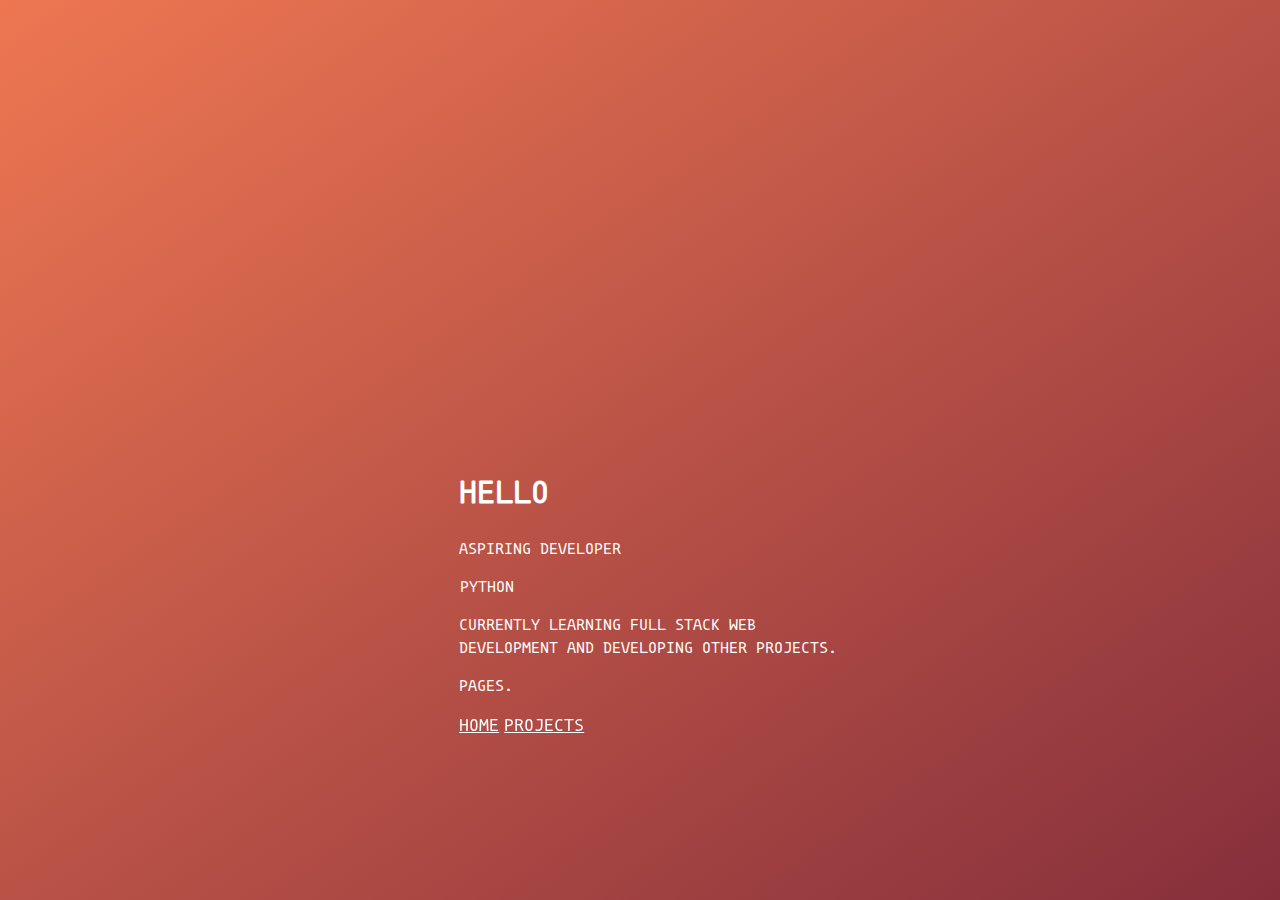
<file: index.html>
<!DOCTYPE html>
<html>
    <head>
        <meta charset="utf-8">
        <meta http-equiv="X-UA-Compatible" content="IE=edge">
        <title></title>
        <meta name="description" content="">
        <meta name="viewport" content="width=device-width, initial-scale=1">
        <link rel="stylesheet" href="../css/style.css">
    </head>
    <body>
        <section class="content hero">
            <h1><b>HELLO</b></h1>
            <p>Aspiring Developer</p>
            <div class="sliding-vertical">
                <ul>
                    <b>
                    <li>Python</li>
                    <li>React</li>
                    <li>Node</li>
                    <li>HTML</li>
                    <li>CSS</li>
                    <li>JS</li>
                    </b>
                </ul>
            </div>
            <p>Currently learning full stack web development and developing other projects.</p>
            <p>Pages.</p>
            <nav>
                <ul>
                    <li><a href="../index.html">Home</a></li>
                    <li><a href="../html/projects.html">Projects</a></li>
                </ul>
            </nav>
        </section>
        
        <script src="../js/index.js" async defer></script>
    </body>
</html>
</file>
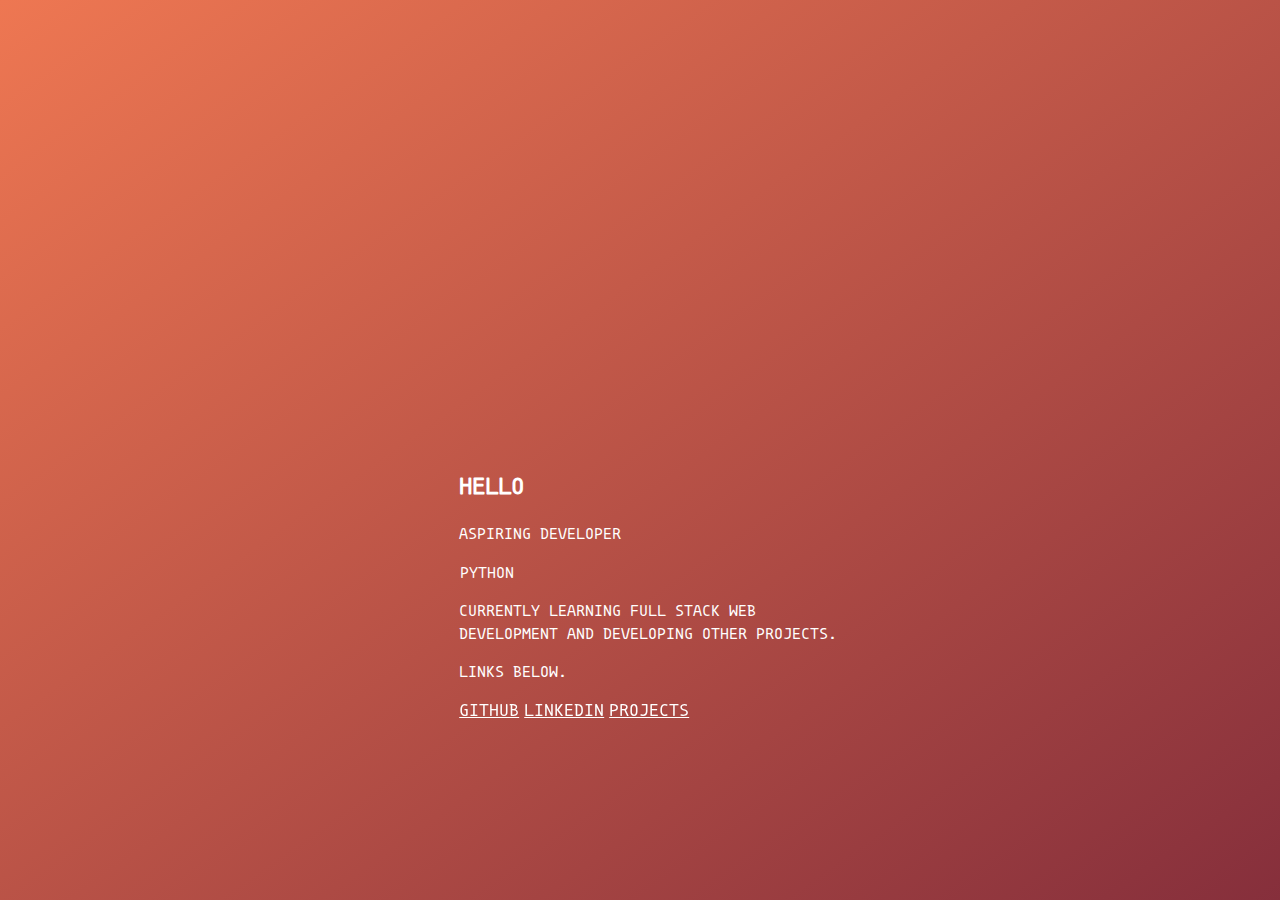
<file: html/index.html>
<!DOCTYPE html>
<html>
    <head>
        <meta charset="utf-8">
        <meta http-equiv="X-UA-Compatible" content="IE=edge">
        <title></title>
        <meta name="description" content="">
        <meta name="viewport" content="width=device-width, initial-scale=1">
        <link rel="stylesheet" href="../css/style.css">
    </head>
    <body>
        <section class="content hero">
            <h2><b>HELLO</b></h2>
            <p>Aspiring Developer</p>
            <div class="sliding-vertical">
                <ul>
                    <b>
                    <li>Python</li>
                    <li>Web Development</li>
                    <li>HTML</li>
                    <li>CSS</li>
                    <li>JS</li>
                    </b>
                </ul>
            </div>
            <p>Currently learning full stack web development and developing other projects.</p>
            <p>Links below.</p>
            <nav>
                <ul>
                    <li><a href="https://github.com/">GitHub</a></li>
                    <li><a href="https://www.linkedin.com/">LinkedIn</a></li>
                    <li><a href="../html/projects.html">Projects</a></li>
                </ul>
            </nav>
        </section>
        
        <script src="../js/index.js" async defer></script>
    </body>
</html>
</file>
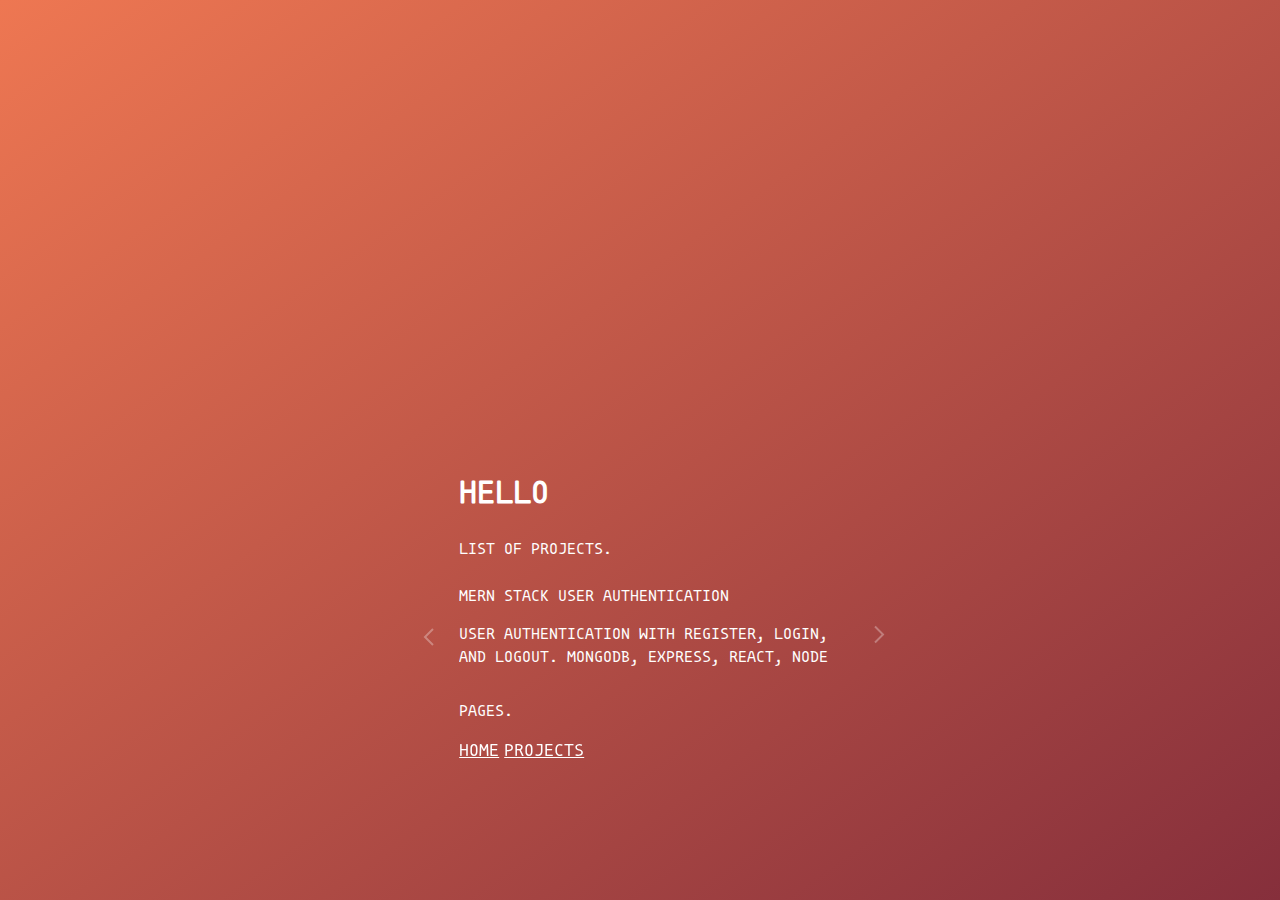
<file: html/projects.html>
<!DOCTYPE html>
<html>
    <head>
        <meta charset="utf-8">
        <meta http-equiv="X-UA-Compatible" content="IE=edge">
        <title></title>
        <meta name="description" content="">
        <meta name="viewport" content="width=device-width, initial-scale=1">
        <link rel="stylesheet" href="../css/style.css">
    </head>
    <body>
        <section class="content hero">
            <h1><b>HELLO</b></h1>
            <p>List of projects.</p>
            <section class="content_slider">
                <div class="slider">
                    <li class="slider_item">
                        <a><b>MERN Stack User Authentication</b></a>
                        <p>User Authentication with register, login, and logout. <b>MongoDB, Express, React, Node</b></p>
                    </li>
                    <li class="slider_item">
                        <a><b>User Profile and Map points search</b></a>
                        <p>Get osu user and map then return user's points on given map.  <b>Express, React, Node</b></p>
                    </li>
                    <li class="slider_item">
                        <a><b>Twitch Chat Bot</b></a>
                        <p>Bot setup to handle chat commands and return info for set command.  <b>Python, twitchAPI</b></p>
                    </li>
                    <li class="slider_item">
                        <a><b>Price Webscraper</b></a>
                        <p>Retrieve prices of in game items through webscraping.  <b>Python, Selenium, pandas.</b></p>
                    </li>
                    <li class="slider_item">
                        <a><b>To-Do List and Clock Display</b></a>
                        <p>To-Do List with clock, date, and day desktop display. <b>Python, PyQt5</b></p>
                    </li>
                </div>
                <button class="prev_button" onclick="plus_slide(-1)">
                    <svg class="arrow" xmlns="http://www.w3.org/2000/svg" width="24" height="24"><path d="M7.293 4.707 14.586 12l-7.293 7.293 1.414 1.414L17.414 12 8.707 3.293 7.293 4.707z"/></svg>
                </button>
                <button class="next_button" onclick="plus_slide(1)">
                    <svg class="arrow" xmlns="http://www.w3.org/2000/svg" width="24" height="24"><path d="M7.293 4.707 14.586 12l-7.293 7.293 1.414 1.414L17.414 12 8.707 3.293 7.293 4.707z"/></svg>
                </button>
            </section>
            <p>Pages.</p>
            <nav>
                <ul>
                    <li><a href="../index.html">Home</a></li>
                    <li><a href="../html/projects.html">Projects</a></li>
                </ul>
            </nav>
        </section>
        
        <script src="../js/index.js" async defer></script>
    </body>
</html>
</file>
<file: css/style.css>
:root {
    --font-color: #ffffff;
    --background-color: #fff;

}

@font-face {
    font-family: mononoki;
    src: url('../fonts/mononoki-Regular.ttf') format('truetype');
}

body {
    background: linear-gradient(to bottom right, #ee7752, #631734, #145f7a, #189678) no-repeat fixed;
    background-size: 400% 400%;
    animation: gradient 20s ease infinite;
    height: 100%;
    display: flex;
    align-items: center;
    justify-content: center;
    margin: 0;
    font-family: 'mononoki';
    overflow: hidden;
}

@keyframes fade {
    0% { opacity: 0}
    100% { opacity: 1}
}

/* background animation */

@keyframes gradient {
	0% {background-position: 0% 50%;}
	50% {background-position: 100% 50%;}
	100% {background-position: 0% 50%;}
}

/* main content */

.hero {
    color: var(--font-color);
    text-transform: uppercase;
    font-weight: 100;
    line-height: 1.4;
    font-size: 1em;
    margin: 450px 12% 0px 15%;

    animation: fade 1s linear forwards;
}

.hero p {
    max-width: 400px;
    min-width: 400px;
}

.hero h1 a {
    text-decoration: none;
    color: var(--font-color);
}

/* link nav */

nav ul {
    position: fixed;
    display: flex;
    margin: 0px 0px 0px -2.5em;
    padding-right: 10px;
}

nav li {
    font-size: 1.1em;
    text-transform: uppercase;
    list-style: none;
    padding-right: 5px;

}

nav li a {
    color: var(--font-color);

    transition: 0.2s color ease-out;
    -moz-transition: 0.2s color ease-out;
	-webkit-transition: 0.2s color ease-out;
}

nav li a:before {
    background-color: var(--background-color);

    transition: 0.2s height ease-out;
    -moz-transition: 0.2s height ease-out;
	-webkit-transition: 0.2s height ease-out;
}

nav li a:hover {
    color: #006bb6;
}

/* scrolling words */

.sliding-vertical {
    display: inline-block;
    vertical-align: top;
    text-align: left;
    overflow: hidden;
    margin-left: -3px;
}

.sliding-vertical ul {
    list-style: none;
    padding: 0 0.5ex;
    margin: 0;
    height: 1.2em;
}

.sliding-vertical li {
    animation: animation 8s ease-in-out alternate infinite;
}

.sliding-vertical ul.mask {
    position: absolute;
    z-index: 1;
}

@keyframes animation {
    0%, 10% {transform: translateY(0%);}
    15%, 35% {transform: translateY(-100%);}
    40%, 60% {transform: translateY(-200%);}
    65%, 85% {transform: translateY(-300%);}
    90%, 100% {transform: translateY(-400%);}
}

/* project list */

.content_slider {
    margin: 25px 0 -0px 0;
}

.slider_item {
    animation: fade 1s linear forwards;
}

.slider {
    overflow: hidden;
}

.slider li {
    list-style: none;
}

.slider li a {
    text-decoration: none;
    color: var(--font-color);
    list-style: none;
}

.prev_button, .next_button {
    cursor: pointer;
    position: absolute;
    transform: translateY(-50%);
    border: none;
    background-color: transparent;
    opacity: 0.3;
    padding: 0.5rem 0.5rem;
    border-radius: 1rem;
    transition: opacity 0.2s ease-out;   
}

.next_button {
    margin: -48px 0px 0px 400px;
}

.prev_button {
    margin: -70px 0px 0px -50px;
    transform: rotate(180deg);
}

.prev_button:hover, .next_button:hover {
    opacity: 1;
    transition: opacity 0.2s ease-in;
}

.arrow {
    fill: var(--background-color);
}
</file>
